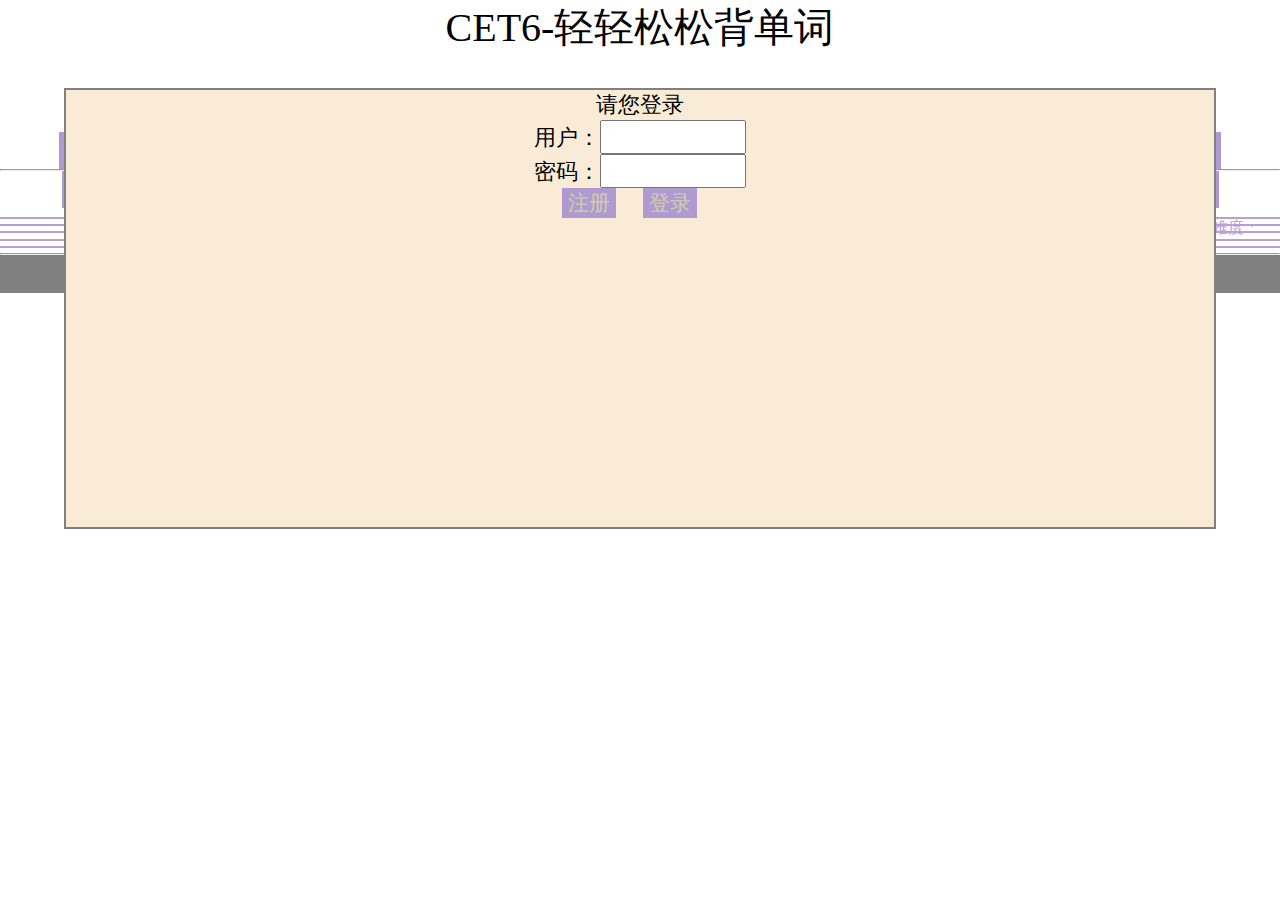
<file: js2/index.html>
<!DOCTYPE html>
<html lang="en">
<head>
    <meta charset="UTF-8">
    <meta name="viewport" content="width=device-width, initial-scale=1.0">
    <title>轻松背单词--CET6</title>
</head>
<link rel="stylesheet" href="view.css">
<script src="model.js">
</script>
<body>
<header>
    <p id="title">
        CET6-轻轻松松背单词
    </p>
    <span id = 'response'>
        </span>
</header>
<nav>
    <button id="firstWord" class="small">开背单词</button>
    <button id="nextWord" class="small">继续背词</button>
    <button id="lastWord" class="small">最后单词</button>
    <hr/>
    <button id="saveWord" class="big">存储进度</button>
    <button id="reviewWord" class="big">复习单词</button>
</nav>
<main>
    <p id="en"></p>
    <span id ='level'>难度：</span>
    <p id="pn"></p>
    <p id="cn1" class="cn"></p>
    <p id="cn2" class="cn"></p>
    <p id="cn3" class="cn"></p>
    <p id="cn4" class="cn"></p>
    <p id="cn5" class="cn"></p>
    <hr/>
    <p id="log"></p>
</main>
<form>
    <p>
        请您登录
    </p>
    <p>用户：<input type="text" name="user"/></p>
    <p>密码：<input type="password" name="pass" /></p>
    <button id = "signIn">
        注册
    </button>
    <button id = "loginIn">
        登录
    </button>
</form>
<script src="controller.js">

</script>
</body>
</html>
</file>
<file: js2/view.css>
*{
    margin: 0;
    box-sizing: border-box;
    text-align: center;
}
body{
    font-size: calc(20px);
    height: 98vh ;
    position: relative;
}
header{font-size: 2em;
    height: 15% ;
    position: relative;
}
nav{ height: 6% ;}
nav button{
    font-size: 1.2em;
}
button.small{
    width: 30%;
    padding: 0.1em 0.2em;
}
button{
    display: inline;
    border: none;
    background-color: rgba(172, 152, 210, 0.97);
    color: #d3ceac;
}
button:hover{
    color:white;
}
button.big{
    width: 45%;
    padding: 0.1em 0.5em;
}
main{
    margin-top: 1em;
    font-size: 1.6em;
    height: 60% ;
    position: relative;
}
main p#en{
    font-size: 1.6em;
    color:lightblue;
    text-shadow: 2px 2px gray ;
}
main p#pn{
    font-size: 1.2em;
    color:lightseagreen;
}
form{
    position: absolute ;
    width: 90% ;
    height: 50% ;
    border: 2px solid gray;
    left: 5% ;
    top: 10% ;
    background-color: antiquewhite;
    font-size: 1.1em ;
}
form input{
    font-size: 1.1em ;
    width: 6em;
}
form button{
    font-size: 1.3rem ;
    margin-right: 1em;
}

span#level{
    display: block;
    position: absolute;
    right:20px;
    top:1px;
    color: #bd9cd7;
    font-size: 0.5em;
}
p.cn{
    border:1px solid #b7a1d2;
    background-color: antiquewhite;
    cursor: pointer;
    font-size: 0.8em;
    margin-bottom: 0.2em;
}
p.cn.right{
    background-color: #baa2d9;
    color: #bfc08f;
}
p.cn.wrong{
    background-color: gray;
    color:white;
}
p.cn:hover{
    color: #d799d2;
}
header span#response{
    font-size: 0.8em;
    color: #d2c8a0;
    position: absolute;
    right: 0.5em;
    top:2em;
}
p#log{
    background-color: gray;
    color: white;
    font-size: 0.65em;
    padding: 5px 10px;
    text-align: center;
}
</file>
